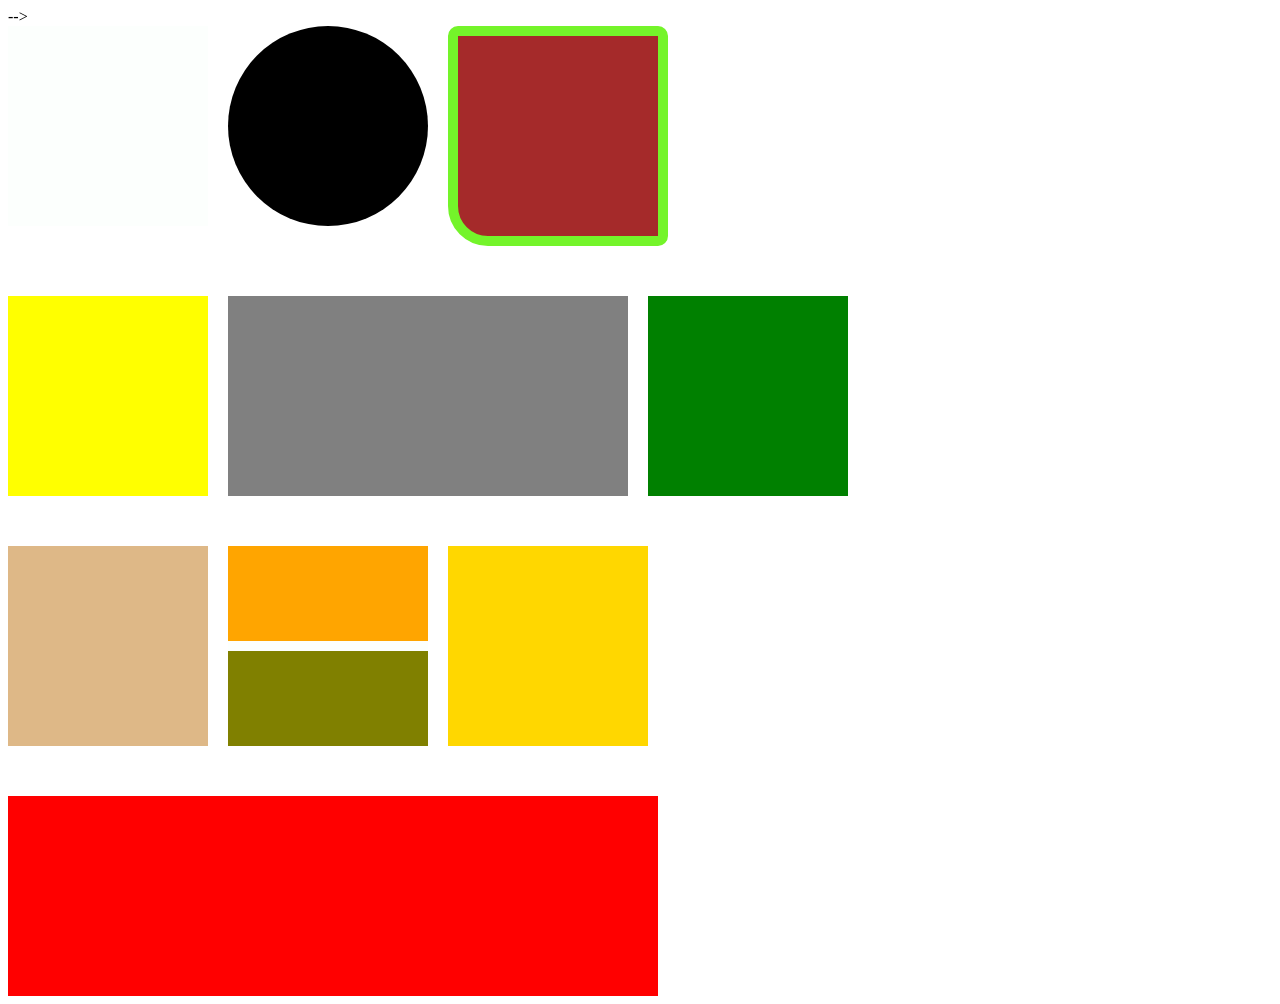
<file: index.html>
<!DOCTYPE html> 
<html lang="en">
<head>
  <meta charset="UTF-8">
  <meta name="viewport" content="width=device-width, initial-scale=1.0">
  <title>DreamsView</title>
</head>
<link rel="stylesheet" href="style.css">
<body>
  <!-- Html - Hyper-text-Markup-Language -->

 <!-- header 
 <h1>Ada</h1>
 <h2>Ada</h2>
 <!-- H6 -->

<!-- list -->
<!-- order-list -->
 <!-- <ol>
  <li>Rice</li>
  <li>Beans</li>
 </ol> -->

<!-- unorder-list -->

<!-- <ul>
  <li>Rice</li>
</ul> -->

<!-- Paragraph -->
<!-- <p>Lorem ipsum dolor sit amet consectetur adipisicing elit. Tempora, placeat corporis sed libero reiciendis hic error earum optio repudiandae cupiditate. Tempora ullam iste placeat unde voluptate alias doloremque dolor corporis tenetur sapiente maxime deleniti repudiandae, totam cum, facilis distinctio ipsum sunt adipisci? Excepturi dolorum, accusamus porro quos nostrum praesentium optio?</p>

<!-- achor tag -->
 <!-- <a href="www.facebook.com"> facebook </a> --> -->


 <!-- button -->
 <!-- <button> submit</button> -->


 <!-- image  this a  void element-->
  <!-- <img src="./images/courage-man-jump-through-gap-hill-business-concept-idea_1323-262.avif" alt="">  locally ./ -->
   <!-- <img src="https://img.freepik.com/free-photo/woman-beach-with-her-baby-enjoying-sunset_52683-144131.jpg?size=626&ext=jpg" alt="">  using  image address-->
    <!-- <img src="./images/courage-man-jump-through-gap-hill-business-concept-idea_1323-262.avif" alt="describe the image"> -->

  <!-- hr horizontal line -->
<!-- 
  <p>
    Lorem ipsum dolor sit, amet consectetur adipisicing elit. Doloribus earum molestiae <hr> deleniti aspernatur minus quisquam iusto quae reprehenderit eligendi sapiente adipisci <hr> accusantium atque consectetur asperiores eveniet, fuga expedita. Quam!
  </p>
   

   <!-- br break -->
<!-- 
   <p>Lorem ipsum dolor <br> sit amet.</p> 
 -->

   <!-- container --> 
    <!--1  div -->
   <!-- <div  style="width:200px; height: 200px; background-color: brown; margin-left: 500px;" >

   <img style="width: 100px; height: 100px;" src="./images/courage-man-jump-through-gap-hill-business-concept-idea_1323-262.avif " alt="">
   </div> -->

    <!-- 2 .header -->
      <!-- <header>
        <ul>
          <li>Home</li>
          <li>Contact</li>
          <li>About Us</li>
        </ul>
      </header> -->

     <!--3. nav -->
     <!-- 4.section -->
      <!--5. footer -->
      <!-- 6. main -->


      
<!-- <main > -->
  <!-- nav section -->
<!-- <nav>
   <ul>
          <li>Home</li>
          <li>Contact</li>
          <li>About Us</li>
        </ul>
</nav> -->
<!-- search and filter -->
<!-- <section>
<div>
  <button>Search</button>
</div>
<div>
  <button>filter</button>
</div>
</section> -->


<!-- images section -->
<!-- <section> -->
  <!-- <div>
    <div>
      <img src="" alt="">
    </div>
    <p>description:1</p>
    <h4>Color:1</h4>
  </div>

    <div>
    <div>
      <img src="" alt="">
    </div>
    <p>description:2</p>
    <h4>Color:2</h4>
  </div>

    <div>
    <div>
      <img src="" alt="">
    </div>
    <p>description:3</p>
    <h4>Color:3</h4>
  </div>
    <div>
    <div>
      <img src="" alt="">
    </div>
    <p>description:4</p>
    <h4>Color:4</h4>
  </div>


</section>


<!-- trending -->
 <!-- <section>
    <div>
    <div>
      <img src="" alt="">
    </div>
    <p>description:5</p>
    <h4>Color:5</h4>
  </div>
 </section>



<footer>
  <div>
    <a href="">facebook</a>
    <a href="">twitter</a>
  </div>
</footer> -->

<!-- </main> --> 



<main class="taskone">

  <!-- tag -->

<div> 

</div>

<!-- class -->

<div class="ada">

</div>

<!-- id  -->

<div id="chima">

</div>

</main>



<main class="tasktwo">

<!-- class -->

<div class="box"> 

</div>

<!-- class -->

<div class="boxone">

</div>

<!-- class -->

<div class="boxtwo">

</div>

</main>


<main class="taskthree">
  
<section class="one">
<div class="B">

</div>

<div class="c">
<div class="c1">

</div>
<div class="c2">

</div>

</div>

<div class="d">

</div>
</section>

<section class="two">
  <div class="f">

  </div>

</section>


</main>






















   
  
</body>
</html>
</file>
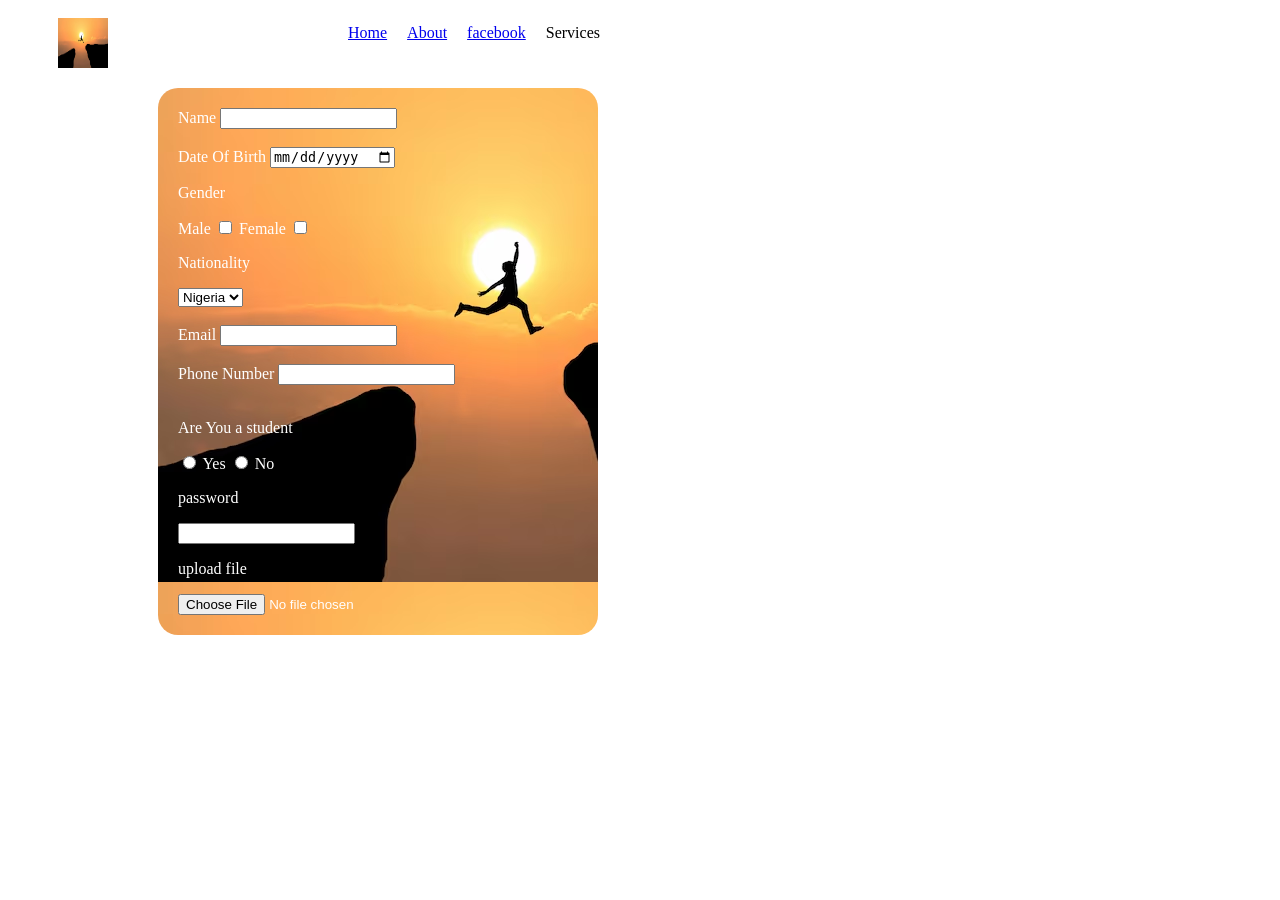
<file: contact.html>
<!DOCTYPE html>
<html lang="en">
<head>
    <meta charset="UTF-8">
    <meta name="viewport" content="width=device-width, initial-scale=1.0">
    <title>Contact</title>
</head>
<link rel="stylesheet" href="contact.css">
<body>
<!-- nav -->
<nav>
    <div class="logo">
     <img class="image" src="./images/courage-man-jump-through-gap-hill-business-concept-idea_1323-262.avif" alt="">
    </div>

    <section class="list">
        <ul>
         
            <a href="./task.html"><li>Home</li></a>
             <a href="./index.html"><li>About</li></a>
             <a href="https://www.facebook.com" target="_blank">facebook</a>
            <li>Services</li>
           
        </ul>
    </section>
</nav>

<!-- form    -->
<form action="">
<label for="name">Name</label>
<input type="text"> <br><br>
<label for="DOB">Date Of Birth</label>
<input type="date">
<p>Gender</p>
<label for="Gender">Male</label>
<input type="checkbox" name="" id="">
<label for="Gender">Female</label>
<input type="checkbox" name="" id="">
<p>Nationality</p>
<select name="" id="">
<option value="">Nigeria</option>
<option value="">Ghana</option>
</select><br><br>
<label for="">Email</label>
<input type="email" name="" id=""><br><br>
<label for="">Phone Number</label>
<input type="number" name="" id=""><br><br>
<p>Are You a student</p>
<input type="radio" name="" id="">
<label for="">Yes</label>
<input type="radio" name="" id="">
<label for="">No</label>
<p>password</p>
<input type="password" name="" id="">
<p>upload file</p>
<input type="file" name="" id="">
</form> 
</body>
</html>
</file>
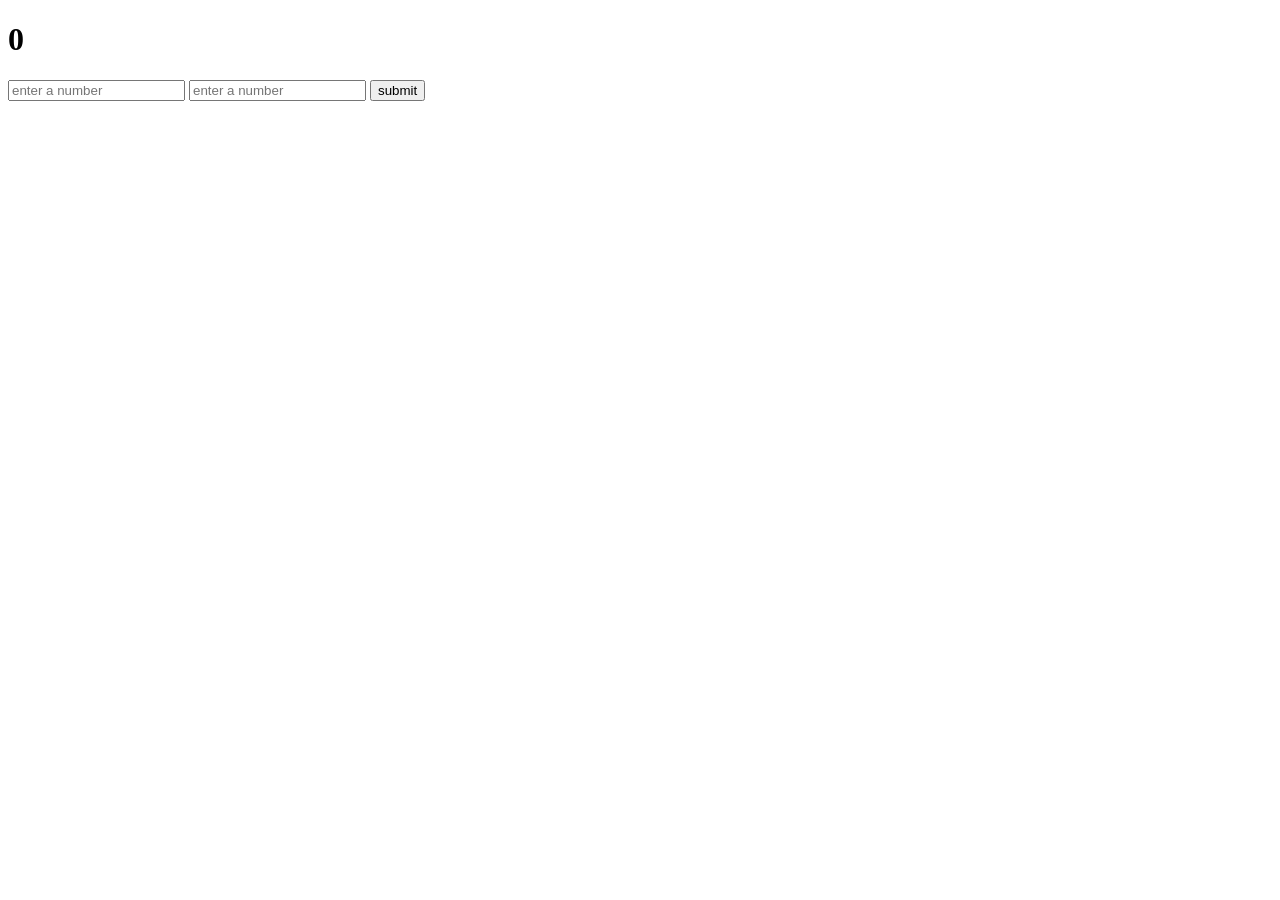
<file: practice.html>
<!DOCTYPE html>
<html lang="en">
<head>
    <meta charset="UTF-8">
    <meta name="viewport" content="width=device-width, initial-scale=1.0">
    <title>practice</title>
</head>
<body>

 <h1>0</h1>
<input type="number" name="" class="first" placeholder="enter a number">
<input type="number" name="" class="second" placeholder="enter a number">
 <button>submit</button>







    
    <script src="./task.js"></script>
</body>
</html>
</file>
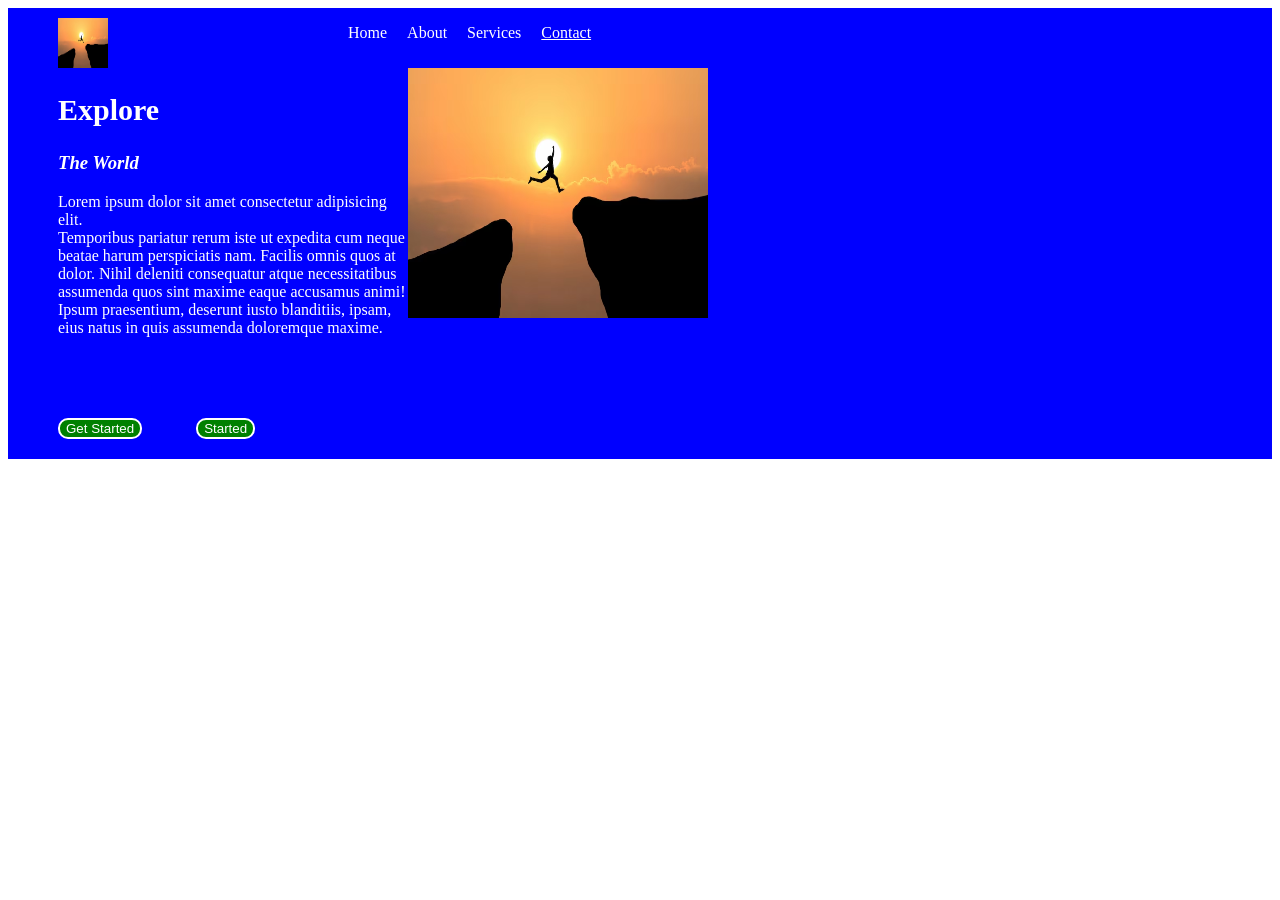
<file: task.html>
<!DOCTYPE html>
<html lang="en">
<head>
    <meta charset="UTF-8">
    <meta name="viewport" content="width=device-width, initial-scale=1.0">
    <title>Review</title>
</head>

<link rel="stylesheet" href="task.css">
<body>
<main>
<nav>
    <div class="logo">
     <img class="image" src="./images/courage-man-jump-through-gap-hill-business-concept-idea_1323-262.avif" alt="">
    </div>

    <section class="list">
        <ul>
            <li>Home</li>
            <li>About</li>
            <li>Services</li>
            <a href="./contact.html"><li>Contact</li></a>
        </ul>
    </section>
</nav>

<div class="parent">

<section class="text">

    <h1>
        Explore
    </h1>
    <h3>
        The World
    </h3>

    <p>Lorem ipsum dolor sit amet consectetur adipisicing elit. <br>Temporibus pariatur rerum iste ut expedita cum neque beatae harum perspiciatis nam. Facilis omnis quos at dolor. Nihil deleniti consequatur atque necessitatibus assumenda quos sint maxime eaque accusamus animi! Ipsum praesentium, deserunt iusto blanditiis, ipsam, eius natus in quis assumenda doloremque maxime.</p>

</section>


<section class="img1">
    <img class="img2" src="./images/courage-man-jump-through-gap-hill-business-concept-idea_1323-262.avif" alt="">
</section>



</div>
<button class="first getstarted">
    Get Started
</button>
<button class="second" id="second">
    Started
</button>



</main>

    
    <script src="./task.js"></script>
</body>
</html>
</file>
<file: style.css>
/* selectors */
/* 1.universal  (*)       */ 
/* 2.tag */
/* 3.class (.) */
/* 4. id  (#) */


/* tag name */
div{
    height: 200px;
    width: 200px;
    background-color: rgb(252, 255, 253);

}



/* class */
.ada{
    height: 200px;
    width: 200px;
    border-radius: 100px;
    background-color: black;
}


/* id */
#chima{
     height: 200px;
    width: 200px;
    border-radius: 10px 10px 10px 40px;
    border: 10px solid rgb(116, 244, 42);
    background-color: brown;
}


.taskone{
    margin-bottom: 50px;
   display: flex;
   gap: 20px;


}
.tasktwo{
 display: flex;
 gap: 20px;
 

}
.box{
    height: 200px;
    width: 200px;
    background-color: yellow;


}
.boxone{

    height: 200px;
    width: 400px;
    background-color: gray;

}
.boxtwo{
    height: 200px;
    width: 200px;
    background-color: green;

}

.B{
     height: 200px;
    width: 200px;
    background-color:burlywood;
}


.c{
 display: flex;
 flex-direction: column;
 gap: 10px;
}
.c1{
 height: 100px;
    width: 200px;
    background-color:orange;
    
}
.c2{
     height: 100px;
    width: 200px;
    background-color:olive;

}

.d{
     height: 200px;
    width: 200px;
    background-color:gold;

}

.f{
 height: 200px;
    width: 650px;
    background-color:red;
}

.taskthree{


    
}

.one{
    display: flex;
    margin-top: 50px;
    gap: 20px;

}

.two{
    margin-top: 50px;

}
</file>
<file: contact.css>
form{
    background-color: brown;
    color: white;
    padding: 20px;
    width: 400px;
    border-radius: 20px;
    background-image: url("./images/courage-man-jump-through-gap-hill-business-concept-idea_1323-262.avif");
    margin-left: 150px;
    margin-top: 20px;
}
.logo{
    height: 50px;
width: 50px;
margin-top: 10px;
.image{
    height: 50px;
    width: 50px;
}
}


nav{
    display: flex;
    margin-left:50px ;
}

.list  ul{
    display: flex;
    gap: 20px;
    list-style: none;

}

ul li:hover{
    border: 2px solid white;
    border-radius: 10px;
    padding: 2px;
}

.logo{
    margin-right: 200px;
}
</file>
<file: task.css>
*{
    color:white;
     /* background-color: rgb(1, 1, 50); */
     /* background-image: url("./images/courage-man-jump-through-gap-hill-business-concept-idea_1323-262.avif");
     */
}

body{
    background-color: white;
    width: auto;
    height: auto;

   
}

main{
    background-color: blue;
    height: auto;
    width: auto;
}

.logo{
    height: 50px;
width: 50px;
margin-top: 10px;
.image{
    height: 50px;
    width: 50px;
}
}


nav{
    display: flex;
    margin-left:50px ;
}

.list  ul{
    display: flex;
    gap: 20px;
    list-style: none;

}

ul li:hover{
    border: 2px solid white;
    border-radius: 10px;
    padding: 2px;
}

.logo{
    margin-right: 200px;
}



button{
     margin-top: 100px;
    margin-left: 50px;
    margin-bottom: 20px;
    color: white;
    background-color:green;
    border-radius: 10px;
    border: 2px solid white;
}

.parent{
    display: flex;
    

}

.img1{
height: 250px;
width: 300px;
.img2{
    height: 250px;
width: 300px;
}
}

.text{
height: 100px;
width: 350px; 
margin-left: 50px;
h1{
    font-size: 30px;
}
h3{
    font-style: italic;
}
}

h1:hover{
    font-size: 50px;
}
</file>
